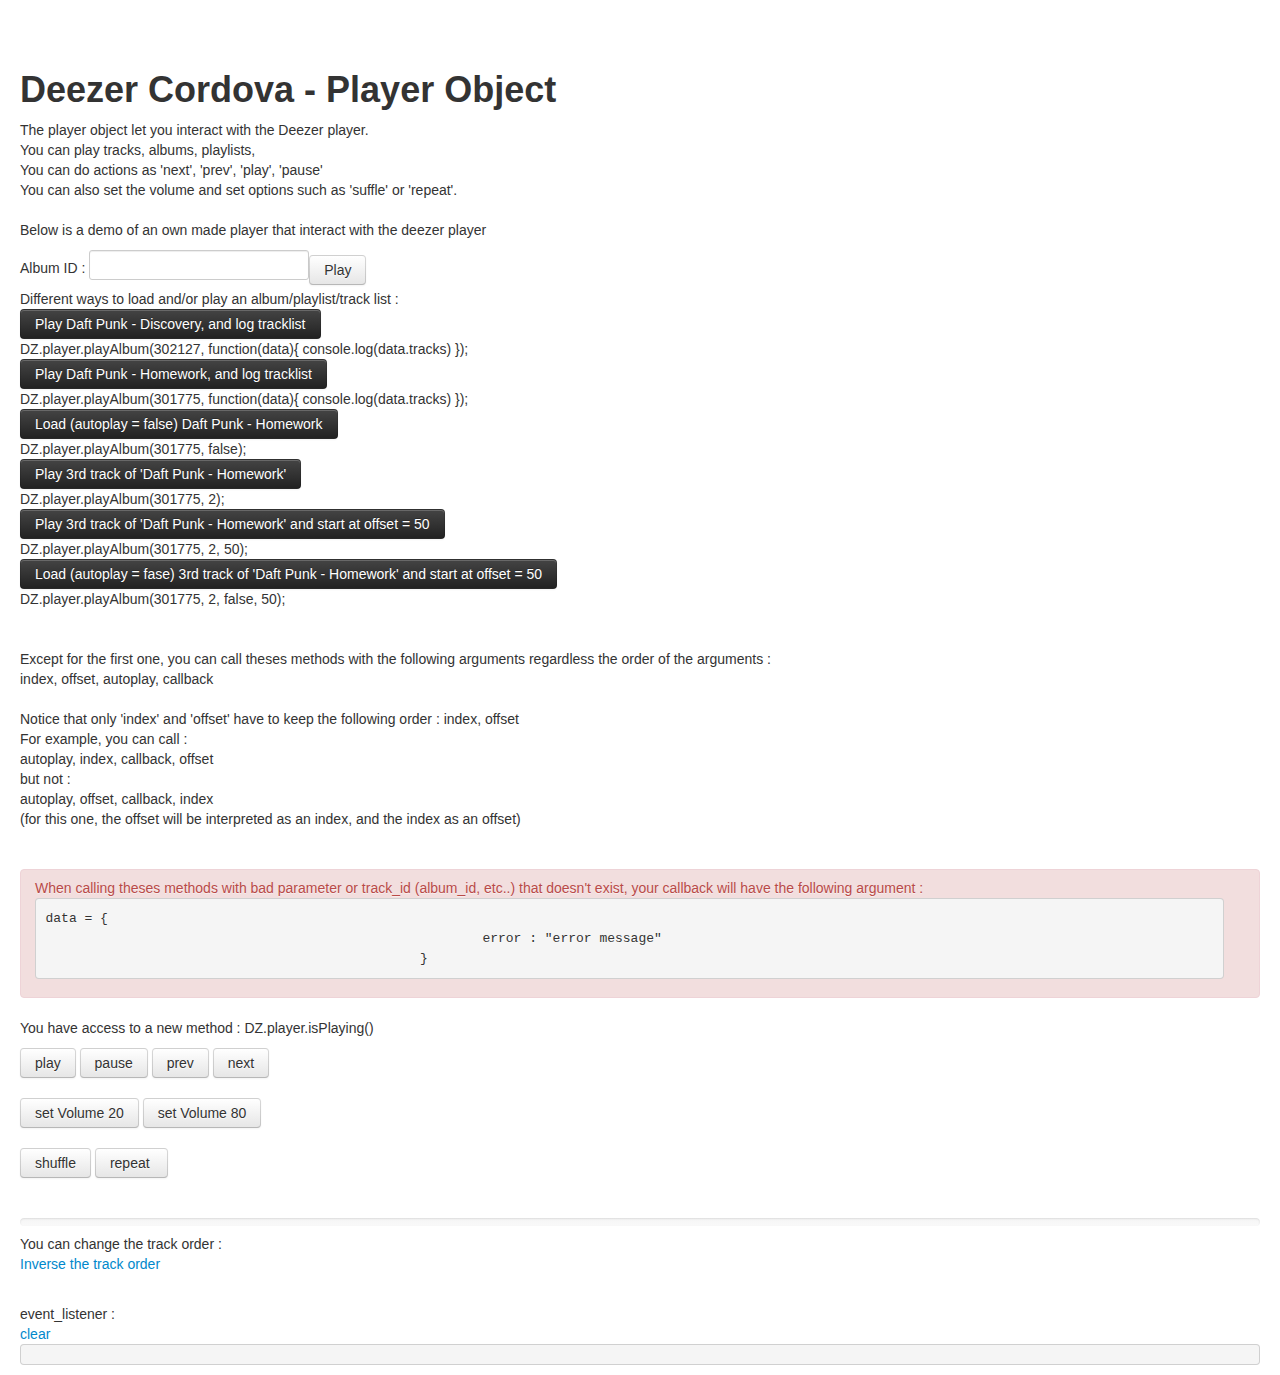
<file: www/index.html>
<!DOCTYPE html>
<html lang="en">
<head>
	<meta charset="utf-8">
	<title>Bootstrap, from Twitter</title>
	<meta name="viewport" content="width=device-width, initial-scale=1.0">
	<meta name="description" content="">
	<meta name="author" content="">

	<script type="text/javascript" src="js/jquery.js"></script>
	<script type="text/javascript" src="js/json.js"></script>

	<!-- Le styles -->
	<link href="css/bootstrap.css" rel="stylesheet">
	<link href="css/bootstrap_responsive.css" rel="stylesheet">

	<style>
	body {
		padding-top: 60px; /* 60px to make the container go all the way to the bottom of the topbar */
		/*background-color:gray;*/

		/*padding-bottom:220px;*/
	}

	#consolelog {
		display:none;
		position:fixed;
		bottom:0px;
		left:0px;
		padding:0;margin:0 0 0 0;
		width:100%;
		line-height:20 px;font-size:9px;
		border-radius:0px;
		height:200px;
		overflow: auto;
		border:0px solid black;
		border-top:1px solid black;
		background-color:#fff;
		z-index:10000;
	}

	@media (max-width: 979px) {
		body {
			padding-top: 0px; /* 60px to make the container go all the way to the bottom of the topbar */
			/*background-color:gray;*/
		}
	}

	</style>



	<script type="text/javascript" src="cordova.js"></script>
	<script type="text/javascript" src="js/deezer-cordova.js"></script>
	<script type="text/javascript" src="js/dz.js"></script>
	<script type="text/javascript" src="js/dz-phonegap.js"></script>

	<script src="js/bootstrap.js"></script>

</head>

<body>
	<pre id="consolelog"></pre>
	<div id="dz-root"></div>

	<style type="text/css">
	.progressbarplay {
		cursor:pointer;overflow: hidden;height: 8px;margin-bottom: 8px;background-color: #F7F7F7;background-image: -moz-linear-gradient(top,whiteSmoke,#F9F9F9);background-image: -ms-linear-gradient(top,whiteSmoke,#F9F9F9);background-image: -webkit-gradient(linear,0 0,0 100%,from(whiteSmoke),to(#F9F9F9));background-image: -webkit-linear-gradient(top,whiteSmoke,#F9F9F9);background-image: -o-linear-gradient(top,whiteSmoke,#F9F9F9);background-image: linear-gradient(top,whiteSmoke,#F9F9F9);background-repeat: repeat-x;filter: progid:DXImageTransform.Microsoft.gradient(startColorstr='#f5f5f5',endColorstr='#f9f9f9',GradientType=0);-webkit-box-shadow: inset 0 1px 2px rgba(0, 0, 0, 0.1);-moz-box-shadow: inset 0 1px 2px rgba(0,0,0,0.1);box-shadow: inset 0 1px 2px rgba(0, 0, 0, 0.1);-webkit-border-radius: 6px;-moz-border-radius: 6px;border-radius: 6px;
	}
	.progressbarplay .bar {
		cursor:pointer;background: #4496C6;width: 0;height: 8px;color: white;font-size: 12px;text-align: center;text-shadow: 0 -1px 0 rgba(0, 0, 0, 0.25);-webkit-box-shadow: inset 0 -1px 0 rgba(0, 0, 0, 0.15);-moz-box-shadow: inset 0 -1px 0 rgba(0,0,0,0.15);box-shadow: inset 0 -1px 0 rgba(0, 0, 0, 0.15);-webkit-box-sizing: border-box;-moz-box-sizing: border-box;box-sizing: border-box;-webkit-transition: width .6s ease;-moz-transition: width .6s ease;-ms-transition: width .6s ease;-o-transition: width .6s ease;transition: width .6s ease;
	}
	</style>



	<script src="js/player_demo.js"></script>


	<div class="container-fluid">
		<div class="row-fluid">
			<div class="span12">

				<h1>Deezer Cordova - Player Object</h1>

				<p>
					The player object let you interact with the Deezer player.<br/>
					You can play tracks, albums, playlists,<br/>
					You can do actions as 'next', 'prev', 'play', 'pause'<br/>
					You can also set the volume and set options such as 'suffle' or 'repeat'.<br/>
					<br/>
					Below is a demo of an own made player that interact with the deezer player
				</p>


				<div id="controlers">
					Album ID : <input type="text" id="album_id_input"/><input type="button" value="Play" onclick="playAlbum($('#album_id_input').val());return false;" class="btn"/>
					<br/>

					Different ways to load and/or play an album/playlist/track list :<br/>
					<input value="Play Daft Punk - Discovery, and log tracklist" onclick="playAlbum(302127); return false;" class="btn btn-inverse" type="button"/><br/>
					DZ.player.playAlbum(302127, function(data){ console.log(data.tracks) });<br/>
					<input value="Play Daft Punk - Homework, and log tracklist" onclick="playAlbum(301775); return false;" class="btn btn-inverse" type="button"/><br/>
					DZ.player.playAlbum(301775, function(data){ console.log(data.tracks) });<br/>
					<input value="Load (autoplay = false) Daft Punk - Homework" onclick="DZ.player.playAlbum(301775, false, displayTrackList); return false;" class="btn btn-inverse" type="button"/><br/>
					DZ.player.playAlbum(301775, false);<br/>
					<input value="Play 3rd track of 'Daft Punk - Homework'" onclick="DZ.player.playAlbum(301775, 2, displayTrackList); return false;" class="btn btn-inverse" type="button"/><br/>
					DZ.player.playAlbum(301775, 2);<br/>
					<input value="Play 3rd track of 'Daft Punk - Homework' and start at offset = 50" onclick="DZ.player.playAlbum(301775, 2, 50, displayTrackList); return false;" class="btn btn-inverse" type="button"/><br/>
					DZ.player.playAlbum(301775, 2, 50);<br/>
					<input value="Load (autoplay = fase) 3rd track of 'Daft Punk - Homework' and start at offset = 50" onclick="DZ.player.playAlbum(301775, 2, false, 50, displayTrackList); return false;" class="btn btn-inverse" type="button"/><br/>
					DZ.player.playAlbum(301775, 2, false, 50);<br/>
					<br/><br/>

					Except for the first one,
					you can call theses methods with the following arguments regardless the order of the arguments : <br/>
					index, offset, autoplay, callback<br/>
					<br/>
					Notice that only 'index' and 'offset' have to keep the following order : index, offset<br/>
					For example, you can call :<br/>
					autoplay, index, callback, offset<br/>
					but not : <br/>
					autoplay, offset, callback, index<br/>
					(for this one, the offset will be interpreted as an index, and the index as an offset)


					<br/><br/><br/>


					<div class="alert alert-error">
						When calling theses methods with bad parameter or track_id (album_id, etc..) that doesn't exist, your callback will have the following argument : <br/>
						<pre>data = {
							error : "error message"
						}</pre>
					</div>

					<p>
						You have access to a new method : DZ.player.isPlaying()
					</p>

					<input class="btn" type="button" onclick="DZ.player.play(); return false;" value="play"/>
					<input class="btn" type="button" onclick="DZ.player.pause(); return false;" value="pause"/>
					<input class="btn" type="button" onclick="DZ.player.prev(); return false;" value="prev"/>
					<input class="btn" type="button" onclick="DZ.player.next(); return false;" value="next"/>
					<br/><br/>
					<input class="btn" type="button" onclick="DZ.player.setVolume(20); return false;" value="set Volume 20"/>
					<input class="btn" type="button" onclick="DZ.player.setVolume(80); return false;" value="set Volume 80"/>
					<br/><br/>
					<input id="btn_shuffle" class="btn" type="button" onclick="DZ.player.setShuffle(!$(this).hasClass('active')); return false;" value="shuffle" data-toggle="button"/>
					<input id="btn_repeat" class="btn" type="button" onclick="setRepeat(this); return false;" repeat-value='0' value="repeat"/>

					<br/><br/><br/>
				</div>
				<div id="slider_seek" class="progressbarplay" style="">
					<div class="bar" style="width: 0%;"></div>
				</div>

				<p>
					You can change the track order : <br/>
					<a href="#" onclick="inverseTrackOrder();return false;">Inverse the track order</a>
				</p>



				<table id="track_list" class="table table-hover table-condensed">

				</table>

				event_listener : <br/>
				<a href="#" onclick="pre_clear();return false;">clear</a>
				<pre id="events_list"></pre>

			</div>
		</div>
	</div> <!-- /container -->
		<!-- Le javascript
		================================================== -->
		<!-- Placed at the end of the document so the pages load faster -->
		<script type="text/javascript">

		document.addEventListener('deviceready', function(){
			DZ.init({
				appId  : '100006',
				channelUrl : 'http://developers.deezer.com/examples/channel.php',
				player : {
					onload : function() {
						console.log("DZ.init player.onload", arguments);
					}
				}
			});
		}, false);

		DZ.ready(function() {
			console.log("DZ.ready", arguments);
		});
		</script>
	</body>
	</html>
</file>
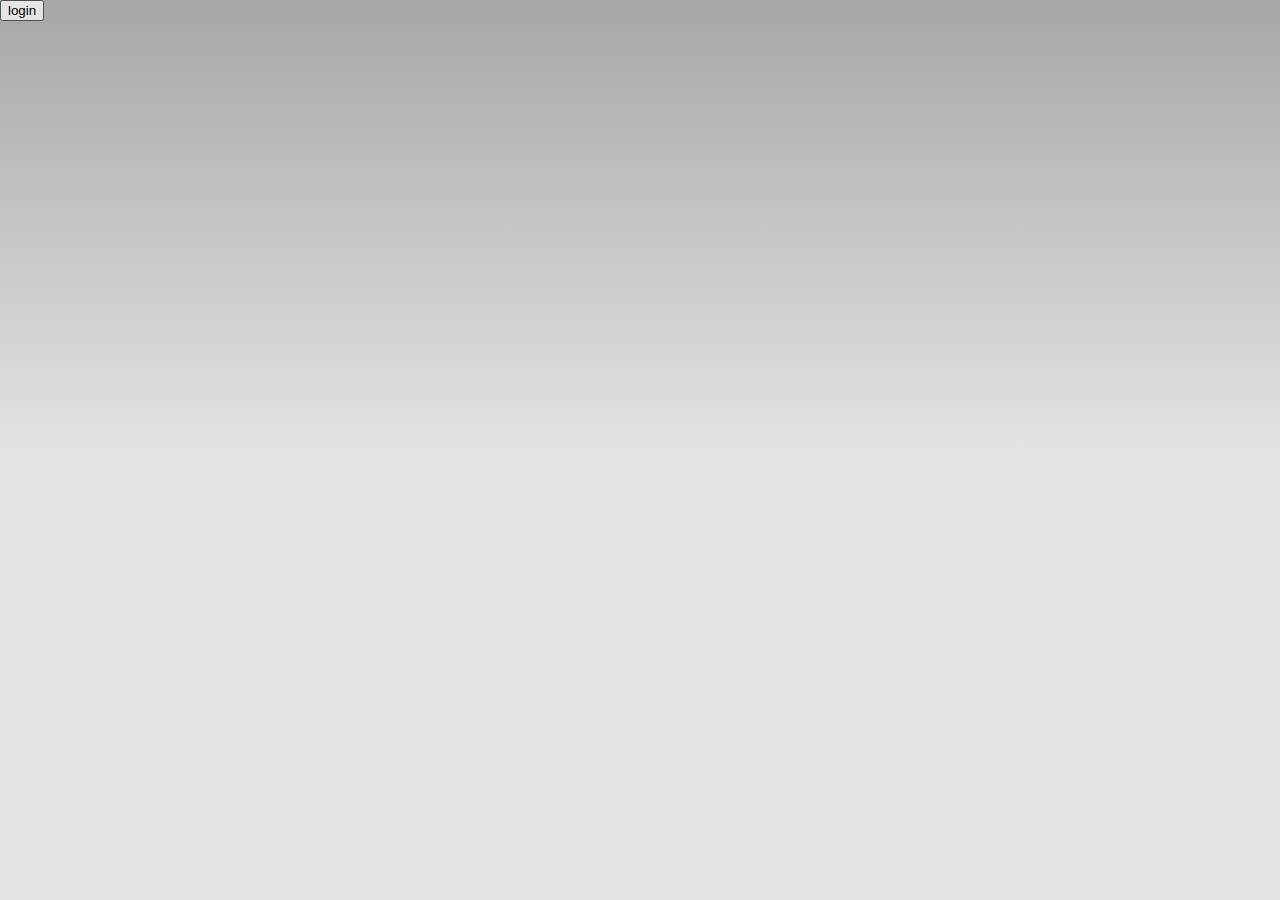
<file: platforms/android/assets/www/index.html>
<!DOCTYPE html>
<!--
    Licensed to the Apache Software Foundation (ASF) under one
    or more contributor license agreements.  See the NOTICE file
    distributed with this work for additional information
    regarding copyright ownership.  The ASF licenses this file
    to you under the Apache License, Version 2.0 (the
    "License"); you may not use this file except in compliance
    with the License.  You may obtain a copy of the License at

    http://www.apache.org/licenses/LICENSE-2.0

    Unless required by applicable law or agreed to in writing,
    software distributed under the License is distributed on an
    "AS IS" BASIS, WITHOUT WARRANTIES OR CONDITIONS OF ANY
     KIND, either express or implied.  See the License for the
    specific language governing permissions and limitations
    under the License.
-->
<html>
    <head>
        <meta charset="utf-8" />
        <meta name="format-detection" content="telephone=no" />
        <!-- WARNING: for iOS 7, remove the width=device-width and height=device-height attributes. See https://issues.apache.org/jira/browse/CB-4323 -->
        <meta name="viewport" content="user-scalable=no, initial-scale=1, maximum-scale=1, minimum-scale=1, width=device-width, height=device-height, target-densitydpi=device-dpi" />
        <link rel="stylesheet" type="text/css" href="css/index.css" />
        <title>PhoneGap Deezer project</title>


        <script type="text/javascript" src="cordova.js"></script>
        <script type="text/javascript" src="js/deezer-cordova.js"></script>
        <script type="text/javascript" src="js/dz.js"></script>
        <script type="text/javascript" src="js/dz-phonegap.js"></script>
        <script type="text/javascript" src="js/app.js"></script>
    </head>
    <body>
        <div id="dz-root"></div>

        <input type="button" onclick="app.login()" value="login"/>

        <div id="result"></div>

        <script type="text/javascript">
            app.initialize();
        </script>



    </body>
</html>
</file>
<file: platforms/android/assets/www/css/index.css>
/*
 * Licensed to the Apache Software Foundation (ASF) under one
 * or more contributor license agreements.  See the NOTICE file
 * distributed with this work for additional information
 * regarding copyright ownership.  The ASF licenses this file
 * to you under the Apache License, Version 2.0 (the
 * "License"); you may not use this file except in compliance
 * with the License.  You may obtain a copy of the License at
 *
 * http://www.apache.org/licenses/LICENSE-2.0
 *
 * Unless required by applicable law or agreed to in writing,
 * software distributed under the License is distributed on an
 * "AS IS" BASIS, WITHOUT WARRANTIES OR CONDITIONS OF ANY
 * KIND, either express or implied.  See the License for the
 * specific language governing permissions and limitations
 * under the License.
 */
* {
    -webkit-tap-highlight-color: rgba(0,0,0,0); /* make transparent link selection, adjust last value opacity 0 to 1.0 */
}

body {
    -webkit-touch-callout: none;                /* prevent callout to copy image, etc when tap to hold */
    -webkit-text-size-adjust: none;             /* prevent webkit from resizing text to fit */
    -webkit-user-select: none;                  /* prevent copy paste, to allow, change 'none' to 'text' */
    background-color:#E4E4E4;
    background-image:linear-gradient(top, #A7A7A7 0%, #E4E4E4 51%);
    background-image:-webkit-linear-gradient(top, #A7A7A7 0%, #E4E4E4 51%);
    background-image:-ms-linear-gradient(top, #A7A7A7 0%, #E4E4E4 51%);
    background-image:-webkit-gradient(
        linear,
        left top,
        left bottom,
        color-stop(0, #A7A7A7),
        color-stop(0.51, #E4E4E4)
    );
    background-attachment:fixed;
    font-family:'HelveticaNeue-Light', 'HelveticaNeue', Helvetica, Arial, sans-serif;
    font-size:12px;
    height:100%;
    margin:0px;
    padding:0px;
    text-transform:uppercase;
    width:100%;
}

/* Portrait layout (default) */
.app {
    background:url(../img/logo.png) no-repeat center top; /* 170px x 200px */
    position:absolute;             /* position in the center of the screen */
    left:50%;
    top:50%;
    height:50px;                   /* text area height */
    width:225px;                   /* text area width */
    text-align:center;
    padding:180px 0px 0px 0px;     /* image height is 200px (bottom 20px are overlapped with text) */
    margin:-115px 0px 0px -112px;  /* offset vertical: half of image height and text area height */
                                   /* offset horizontal: half of text area width */
}

/* Landscape layout (with min-width) */
@media screen and (min-aspect-ratio: 1/1) and (min-width:400px) {
    .app {
        background-position:left center;
        padding:75px 0px 75px 170px;  /* padding-top + padding-bottom + text area = image height */
        margin:-90px 0px 0px -198px;  /* offset vertical: half of image height */
                                      /* offset horizontal: half of image width and text area width */
    }
}

h1 {
    font-size:24px;
    font-weight:normal;
    margin:0px;
    overflow:visible;
    padding:0px;
    text-align:center;
}

.event {
    border-radius:4px;
    -webkit-border-radius:4px;
    color:#FFFFFF;
    font-size:12px;
    margin:0px 30px;
    padding:2px 0px;
}

.event.listening {
    background-color:#333333;
    display:block;
}

.event.received {
    background-color:#4B946A;
    display:none;
}

@keyframes fade {
    from { opacity: 1.0; }
    50% { opacity: 0.4; }
    to { opacity: 1.0; }
}
 
@-webkit-keyframes fade {
    from { opacity: 1.0; }
    50% { opacity: 0.4; }
    to { opacity: 1.0; }
}
 
.blink {
    animation:fade 3000ms infinite;
    -webkit-animation:fade 3000ms infinite;
}
</file>
